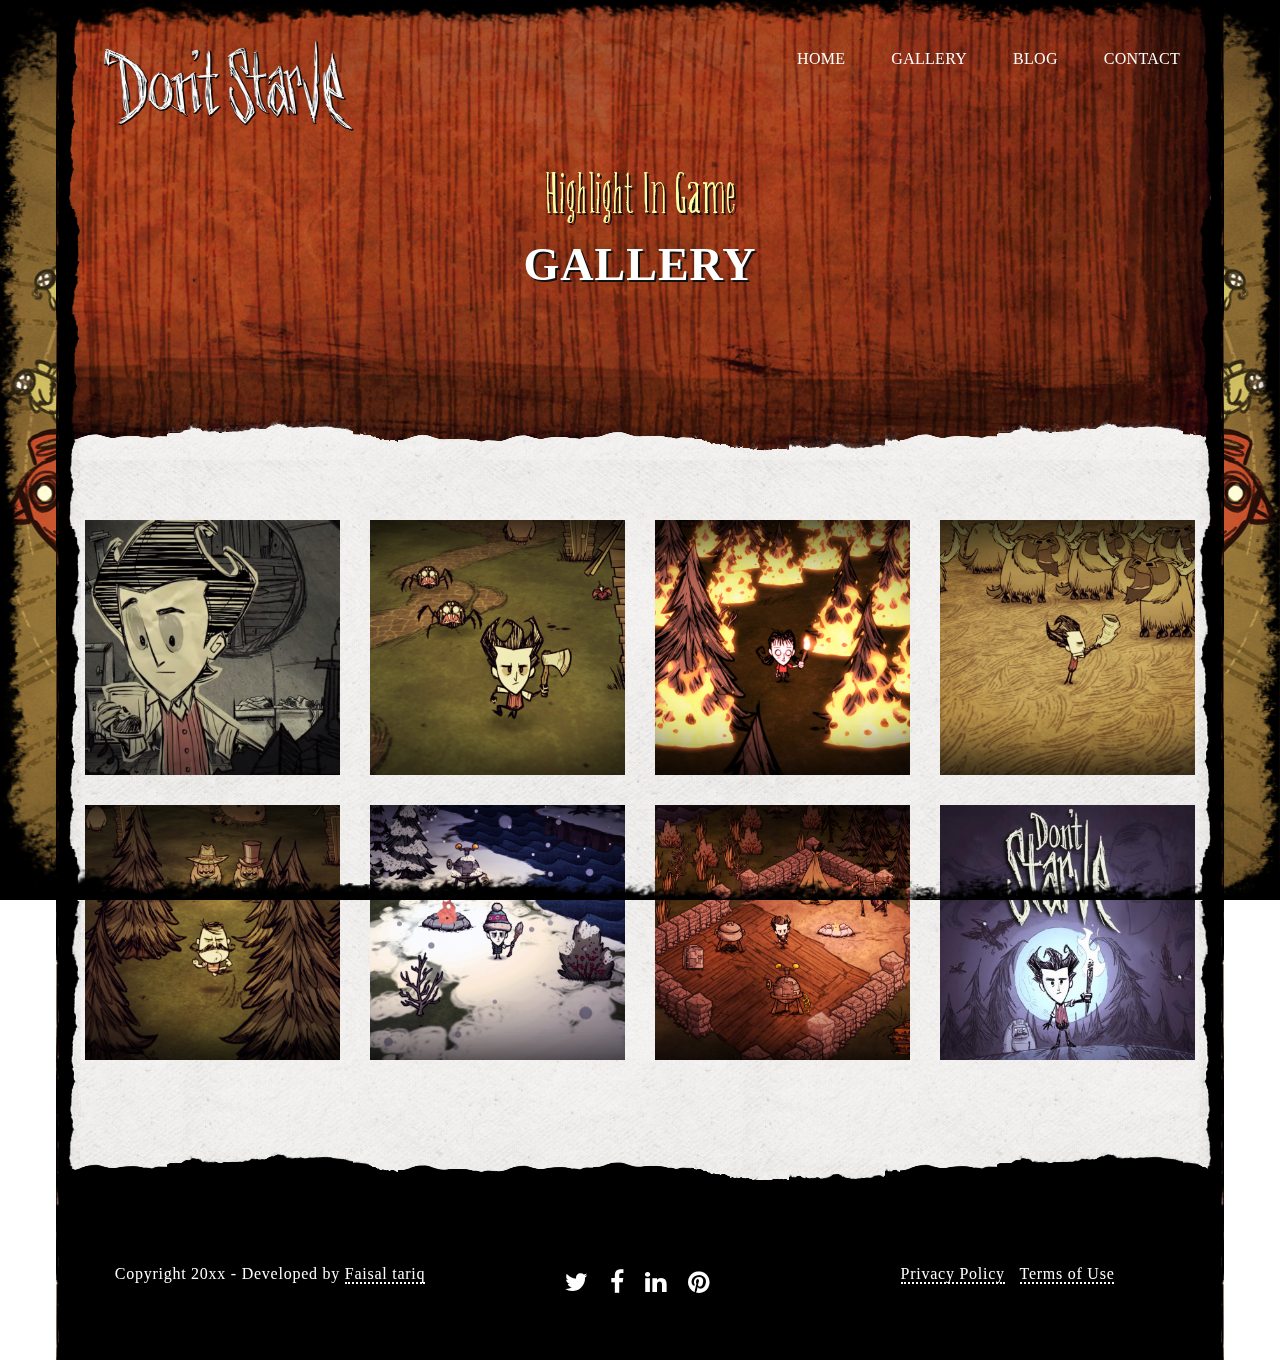
<file: gallery.html>
<!DOCTYPE html>
<html lang="en">

<head>
	<meta charset="utf-8" />
	<meta http-equiv="X-UA-Compatible" content="IE=edge" />
	<meta name="viewport" content="width=device-width, initial-scale=1" />

	<title>Don't Starves</title>

	<!-- Bootstrap Core CSS -->
	<link href="css/bootstrap.min.css" rel="stylesheet" type="text/css">

	<!-- Custom CSS -->
	<link href="css/style.css" rel="stylesheet">

	<!-- Custom Fonts -->
	<link href="font-awesome/css/font-awesome.min.css" rel="stylesheet" type="text/css">

</head>

<body class="sub-page">
	<div class="wrap-body">
		<div class="main-bg"></div>
		<div class="nk-page-border">
			<div class="nk-page-border-t"></div>
			<div class="nk-page-border-r"></div>
			<div class="nk-page-border-b"></div>
			<div class="nk-page-border-l"></div>
		</div>
		<div class="container">
			<div class="content-boder">
				<header>
					<!--Navigation-->
					<nav id="menu" class="navbar">
						<div class="container">
							<div class="navbar-header"><span id="heading" class="visible-xs">Categories</span>
								<button type="button" class="btn btn-navbar navbar-toggle" data-toggle="collapse"
									data-target=".navbar-ex1-collapse"><i class="fa fa-bars"></i></button>
								<a class="navbar-brand" href="#">
									<img src="images/logo.png" width="250px" />
								</a>
							</div>
							<div class="collapse navbar-collapse navbar-ex1-collapse">
								<ul class="nav navbar-nav">
									<li><a href="index.html">Home</a></li>
									<li><a href="gallery.html">Gallery</a></li>
									<li><a href="archive.html">Blog</a></li>
									<li><a href="contact.html">Contact</a></li>
								</ul>
							</div>
						</div>
					</nav>

					<!-- Static Header -->
					<div class="header-text">
						<div class="col-md-12 text-center">
							<span>Highlight In Game</span>
							<h1>Gallery</h1>
						</div>
					</div><!-- /header-text -->

				</header>
				<!-- /Section: intro -->

				<!-- /////////////////////////////////////////Content -->
				<div id="page-content">
					<!-----------------Content-------------------->
					<div class="box-content">
						<div class="clearfix">
							<div class="col-lg-3 col-sm-4 col-md-6">
								<div class="portfolio-box zoom-effect">
									<img src="images/ds01.jpg" class="img-responsive" alt="">
									<div class="portfolio-box-caption">
										<div class="portfolio-box-caption-content">
											<div class="project-social">
												<ul class="list-inline">
													<li><a href="#"><i class="fa fa-link"></i></a></li>
													<li><a href="images/ds01.jpg" data-lightbox="example-set"
															data-title="Click the right half of the image to move forward."><i
																class="fa fa-search"></i></a></li>
												</ul>
											</div>
										</div>
									</div>
								</div>
							</div>
							<div class="col-lg-3 col-sm-4 col-md-6">
								<div class="portfolio-box zoom-effect">
									<img src="images/ds02.jpg" class="img-responsive" alt="">
									<div class="portfolio-box-caption">
										<div class="portfolio-box-caption-content">
											<div class="project-social">
												<ul class="list-inline">
													<li><a href="#"><i class="fa fa-link"></i></a></li>
													<li><a href="images/ds02.jpg" data-lightbox="example-set"
															data-title="Click the right half of the image to move forward."><i
																class="fa fa-search"></i></a></li>
												</ul>
											</div>
										</div>
									</div>
								</div>
							</div>
							<div class="col-lg-3 col-sm-4 col-md-6">
								<div class="portfolio-box zoom-effect">
									<img src="images/ds03.jpg" class="img-responsive" alt="">
									<div class="portfolio-box-caption">
										<div class="portfolio-box-caption-content">
											<div class="project-social">
												<ul class="list-inline">
													<li><a href="#"><i class="fa fa-link"></i></a></li>
													<li><a href="images/ds03.jpg" data-lightbox="example-set"
															data-title="Click the right half of the image to move forward."><i
																class="fa fa-search"></i></a></li>
												</ul>
											</div>
										</div>
									</div>
								</div>
							</div>
							<div class="col-lg-3 col-sm-4 col-md-6">
								<div class="portfolio-box zoom-effect">
									<img src="images/ds04.jpg" class="img-responsive" alt="">
									<div class="portfolio-box-caption">
										<div class="portfolio-box-caption-content">
											<div class="project-social">
												<ul class="list-inline">
													<li><a href="#"><i class="fa fa-link"></i></a></li>
													<li><a href="images/ds04.jpg" data-lightbox="example-set"
															data-title="Click the right half of the image to move forward."><i
																class="fa fa-search"></i></a></li>
												</ul>
											</div>
										</div>
									</div>
								</div>
							</div>
							<div class="col-lg-3 col-sm-4 col-md-6">
								<div class="portfolio-box zoom-effect">
									<img src="images/ds05.jpg" class="img-responsive" alt="">
									<div class="portfolio-box-caption">
										<div class="portfolio-box-caption-content">
											<div class="project-social">
												<ul class="list-inline">
													<li><a href="#"><i class="fa fa-link"></i></a></li>
													<li><a href="images/ds05.jpg" data-lightbox="example-set"
															data-title="Click the right half of the image to move forward."><i
																class="fa fa-search"></i></a></li>
												</ul>
											</div>
										</div>
									</div>
								</div>
							</div>
							<div class="col-lg-3 col-sm-4 col-md-6">
								<div class="portfolio-box zoom-effect">
									<img src="images/ds06.jpg" class="img-responsive" alt="">
									<div class="portfolio-box-caption">
										<div class="portfolio-box-caption-content">
											<div class="project-social">
												<ul class="list-inline">
													<li><a href="#"><i class="fa fa-link"></i></a></li>
													<li><a href="images/ds06.jpg" data-lightbox="example-set"
															data-title="Click the right half of the image to move forward."><i
																class="fa fa-search"></i></a></li>
												</ul>
											</div>
										</div>
									</div>
								</div>
							</div>
							<div class="col-lg-3 col-sm-4 col-md-6">
								<div class="portfolio-box zoom-effect">
									<img src="images/ds07.jpg" class="img-responsive" alt="">
									<div class="portfolio-box-caption">
										<div class="portfolio-box-caption-content">
											<div class="project-social">
												<ul class="list-inline">
													<li><a href="#"><i class="fa fa-link"></i></a></li>
													<li><a href="images/ds07.jpg" data-lightbox="example-set"
															data-title="Click the right half of the image to move forward."><i
																class="fa fa-search"></i></a></li>
												</ul>
											</div>
										</div>
									</div>
								</div>
							</div>
							<div class="col-lg-3 col-sm-4 col-md-6">
								<div class="portfolio-box zoom-effect">
									<img src="images/ds08.jpg" class="img-responsive" alt="">
									<div class="portfolio-box-caption">
										<div class="portfolio-box-caption-content">
											<div class="project-social">
												<ul class="list-inline">
													<li><a href="#"><i class="fa fa-link"></i></a></li>
													<li><a href="images/ds08.jpg" data-lightbox="example-set"
															data-title="Click the right half of the image to move forward."><i
																class="fa fa-search"></i></a></li>
												</ul>
											</div>
										</div>
									</div>
								</div>
							</div>
						</div>
					</div>

				</div>

				<footer id="footer">
					<div class="bottom-footer">
						<div class="row">
							<div class="col-md-4">
								<p>Copyright 20xx - Developed by <a href=https://github.com/BloodySteps" target="_blank">Faisal
										tariq</a></p>
							</div>
							<div class="col-md-4">
								<ul class="list-inline social-links">
									<li><a href="#"><i class="fa fa-twitter"></i></a></li>
									<li><a href="#"><i class="fa fa-facebook"></i></a></li>
									<li><a href="#"><i class="fa fa-linkedin"></i></a></li>
									<li><a href="#"><i class="fa fa-pinterest"></i></a></li>
								</ul>
							</div>
							<div class="col-md-4">
								<ul class="list-inline quick-links">
									<li><a href="#">Privacy Policy</a></li>
									<li><a href="#">Terms of Use</a></li>
								</ul>
							</div>
						</div>
					</div>
				</footer>
				<!-- Footer -->
			</div>
		</div>
	</div>

	<!-- jQuery Core Javascript -->
	<script src="js/jquery.min.js"></script>

	<!-- Bootstrap Core JavaScript -->
	<script src="js/bootstrap.min.js"></script>


</body>

</html>
</file>
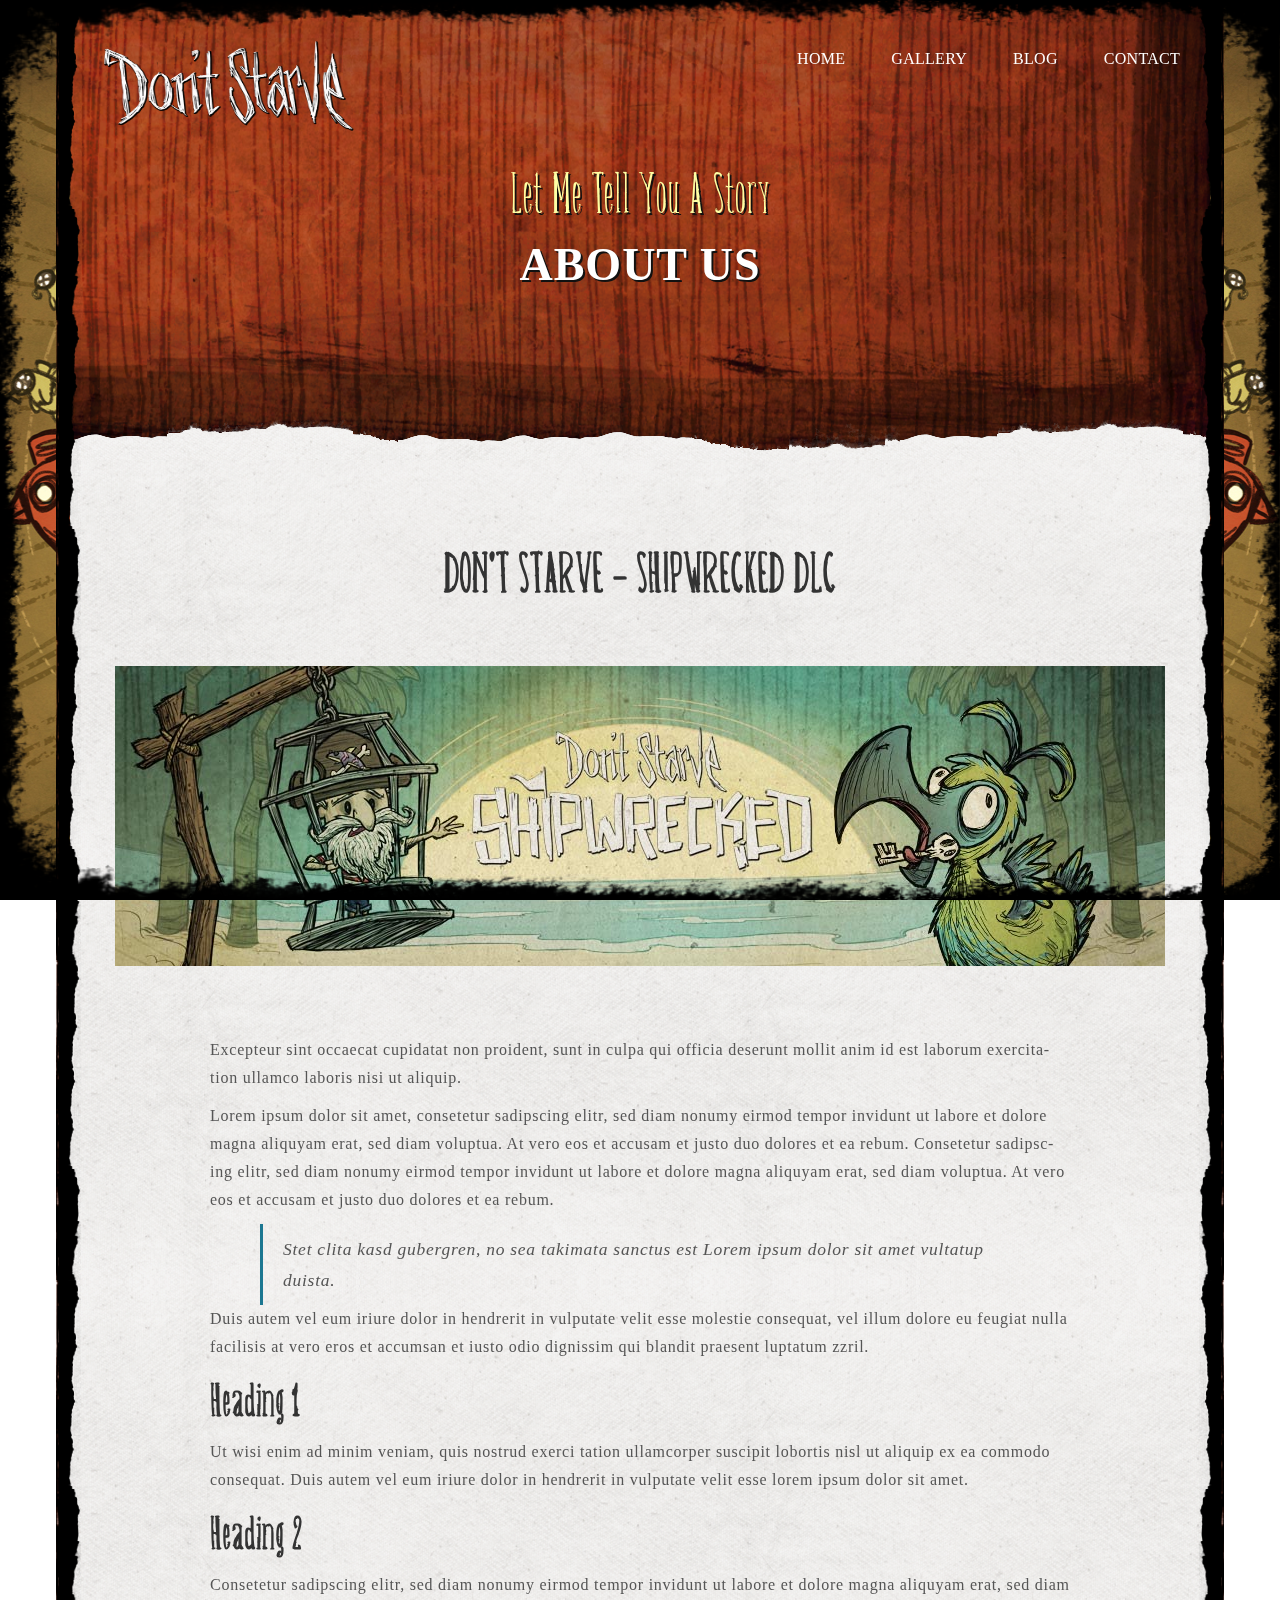
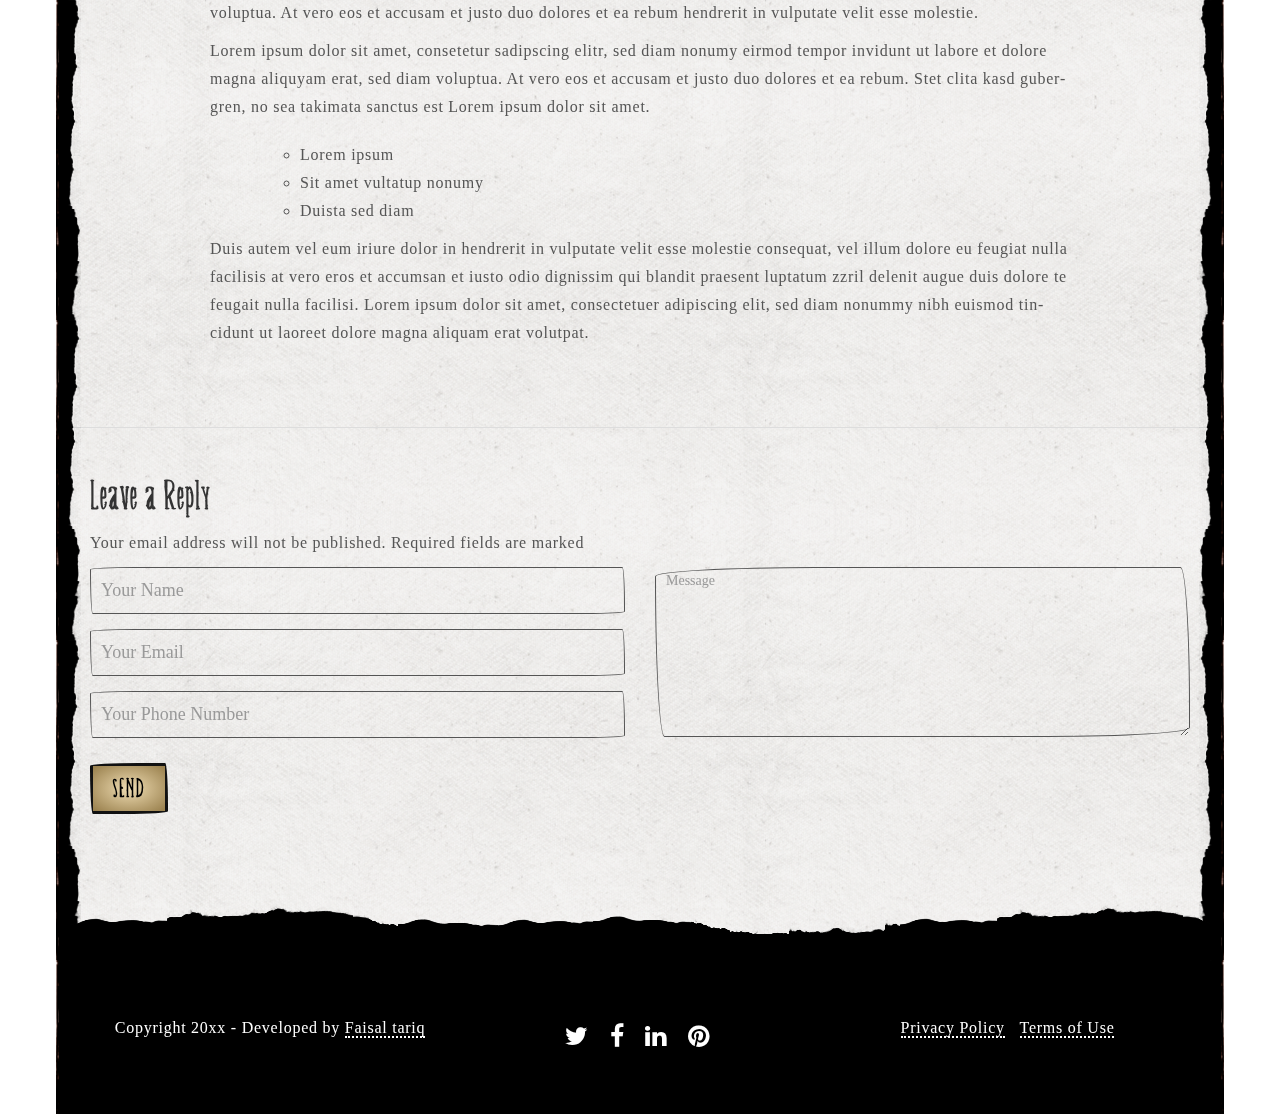
<file: single.html>
<!DOCTYPE html>
<html lang="en">

<head>
	<meta charset="utf-8" />
	<meta http-equiv="X-UA-Compatible" content="IE=edge" />
	<meta name="viewport" content="width=device-width, initial-scale=1" />

	<title>Don't Starve</title>

	<!-- Bootstrap Core CSS -->
	<link href="css/bootstrap.min.css" rel="stylesheet" type="text/css">

	<!-- Custom CSS -->
	<link href="css/style.css" rel="stylesheet">

	<!-- Custom Fonts -->
	<link href="font-awesome/css/font-awesome.min.css" rel="stylesheet" type="text/css">

</head>

<body class="sub-page">
	<div class="wrap-body">
		<div class="main-bg"></div>
		<div class="nk-page-border">
			<div class="nk-page-border-t"></div>
			<div class="nk-page-border-r"></div>
			<div class="nk-page-border-b"></div>
			<div class="nk-page-border-l"></div>
		</div>
		<div class="container">
			<div class="content-boder">
				<header>

					<!--Navigation-->
					<nav id="menu" class="navbar">
						<div class="container">
							<div class="navbar-header"><span id="heading" class="visible-xs">Categories</span>
								<button type="button" class="btn btn-navbar navbar-toggle" data-toggle="collapse"
									data-target=".navbar-ex1-collapse"><i class="fa fa-bars"></i></button>
								<a class="navbar-brand" href="#">
									<img src="images/logo.png" width="250px" />
								</a>
							</div>
							<div class="collapse navbar-collapse navbar-ex1-collapse">
								<ul class="nav navbar-nav">
									<li><a href="index.html">Home</a></li>
									<li><a href="gallery.html">Gallery</a></li>
									<li><a href="archive.html">Blog</a></li>
									<li><a href="contact.html">Contact</a></li>
								</ul>
							</div>
						</div>
					</nav>

					<!-- Static Header -->
					<div class="header-text">
						<div class="col-md-12 text-center">
							<span>Let Me Tell You A Story</span>
							<h1>About Us</h1>
						</div>
					</div><!-- /header-text -->

				</header>
				<!-- /Section: intro -->

				<!-- /////////////////////////////////////////Content -->
				<div id="page-content">

					<div class="box-content">
						<!-----------------Content-------------------->
						<article class="single-post">
							<div class="wrap-post">
								<!--Start Box-->
								<div class="entry-header text-center">
									<h1 class="entry-title">DON'T STARVE - SHIPWRECKED DLC</h1>
								</div>
								<div class="post-thumbnail-wrap">
									<div class="portfolio-box zoom-effect">
										<img src="images/single.jpg" class="img-responsive" alt="">
									</div>
								</div>
								<div class="entry-content">
									<div class="excerpt">
										<p>Excepteur sint occaecat cupidatat non proident, sunt in culpa qui officia deserunt mollit anim id
											est laborum exercitation ullamco laboris nisi ut aliquip.</p>
									</div>
									<p>Lorem ipsum dolor sit amet, consetetur sadipscing elitr, sed diam nonumy eirmod tempor invidunt ut
										labore et dolore magna aliquyam erat, sed diam voluptua. At vero eos et accusam et justo duo dolores
										et ea rebum. Consetetur sadipscing elitr, sed diam nonumy eirmod tempor invidunt ut labore et dolore
										magna aliquyam erat, sed diam voluptua. At vero eos et accusam et justo duo dolores et ea rebum.</p>
									<blockquote>
										<p>Stet clita kasd gubergren, no sea takimata sanctus est Lorem ipsum dolor sit amet vultatup
											duista.</p>
									</blockquote>
									<p>Duis autem vel eum iriure dolor in hendrerit in vulputate velit esse molestie consequat, vel illum
										dolore eu feugiat nulla facilisis at vero eros et accumsan et iusto odio dignissim qui blandit
										praesent luptatum zzril.</p>
									<h2>Heading 1</h2>
									<p>Ut wisi enim ad minim veniam, quis nostrud exerci tation ullamcorper suscipit lobortis nisl ut
										aliquip ex ea commodo consequat. Duis autem vel eum iriure dolor in hendrerit in vulputate velit
										esse lorem ipsum dolor sit amet.</p>
									<h2>Heading 2</h2>
									<p>Consetetur sadipscing elitr, sed diam nonumy eirmod tempor invidunt ut labore et dolore magna
										aliquyam erat, sed diam voluptua. At vero eos et accusam et justo duo dolores et ea rebum hendrerit
										in vulputate velit esse molestie.</p>
									<p>Lorem ipsum dolor sit amet, consetetur sadipscing elitr, sed diam nonumy eirmod tempor invidunt ut
										labore et dolore magna aliquyam erat, sed diam voluptua. At vero eos et accusam et justo duo dolores
										et ea rebum. Stet clita kasd gubergren, no sea takimata sanctus est Lorem ipsum dolor sit amet.</p>
									<div class="note">
										<ol>
											<li>Lorem ipsum</li>
											<li>Sit amet vultatup nonumy</li>
											<li>Duista sed diam</li>
										</ol>
										<div class="clear"></div>
									</div>
									<p>Duis autem vel eum iriure dolor in hendrerit in vulputate velit esse molestie consequat, vel illum
										dolore eu feugiat nulla facilisis at vero eros et accumsan et iusto odio dignissim qui blandit
										praesent luptatum zzril delenit augue duis dolore te feugait nulla facilisi. Lorem ipsum dolor sit
										amet, consectetuer adipiscing elit, sed diam nonummy nibh euismod tincidunt ut laoreet dolore magna
										aliquam erat volutpat.</p>
								</div>
							</div>
						</article>

						<!-----------------Comments-are-------------------->
						<div class="comments-are">
							<div id="comment">
								<h3>Leave a Reply</h3>
								<span>Your email address will not be published. Required fields are marked </span>
								<form name="formcomment" method="post" action="">
									<div class="row">
										<div class="col-md-6">
											<div class="form-group">
												<input type="text" class="form-control input-lg" name="name" id="name" placeholder="Your Name"
													required="required" />
											</div>
											<div class="form-group">
												<input type="email" class="form-control input-lg" name="email" id="email"
													placeholder="Your Email" required="required" />
											</div>
											<div class="form-group">
												<input type="number" class="form-control input-lg" name="phone" id="phone"
													placeholder="Your Phone Number" required="required" />
											</div>
										</div>
										<div class="col-md-6">
											<div class="form-group">
												<textarea name="message" id="message" class="form-control" rows="4" cols="25"
													required="required" placeholder="Message"></textarea>
											</div>
										</div>
									</div>
									<button type="submit" class="btn btn-skin btn-sm" name="submitcomment">send</button>
								</form>
							</div>
						</div>
					</div>
				</div>

				<footer id="footer">
					<div class="bottom-footer">
						<div class="row">
							<div class="col-md-4">
								<p>Copyright 20xx - Developed by <a href=https://github.com/BloodySteps" target="_blank">Faisal
										tariq</a></p>
							</div>
							<div class="col-md-4">
								<ul class="list-inline social-links">
									<li><a href="#"><i class="fa fa-twitter"></i></a></li>
									<li><a href="#"><i class="fa fa-facebook"></i></a></li>
									<li><a href="#"><i class="fa fa-linkedin"></i></a></li>
									<li><a href="#"><i class="fa fa-pinterest"></i></a></li>
								</ul>
							</div>
							<div class="col-md-4">
								<ul class="list-inline quick-links">
									<li><a href="#">Privacy Policy</a></li>
									<li><a href="#">Terms of Use</a></li>
								</ul>
							</div>
						</div>
					</div>
				</footer>
				<!-- Footer -->
			</div>
		</div>
	</div>

	<!-- jQuery Core Javascript -->
	<script src="js/jquery.min.js"></script>

	<!-- Bootstrap Core JavaScript -->
	<script src="js/bootstrap.min.js"></script>

</body>

</html>
</file>
<file: css/style.css>
/* ==== Google font ==== */
@font-face {
  font-family: 'Belisa Plumilla';
  src:url('../fonts/belisa_plumilla.ttf') format('truetype');
}
@import url('https://fonts.googleapis.com/css?family=Merienda:400,700');
/* ---------------------------------------------------------------------------- */
/* ------------------------------------Html-Body------------------------------- */
/* ---------------------------------------------------------------------------- */
body {font-family: 'Merienda', cursive;color: #555;background-color: #fff;font-size: 16px;line-height: 1.75;hyphens: auto;overflow-wrap: break-word;letter-spacing: 0.75px;}
html, body {width:100%; padding:0; margin:0;}

::-moz-selection{background:#000;color:#fff;text-shadow:none}
::selection{background:#000;color:#fff;text-shadow:none}
/* ---------------------------------------------------------------------------- */
/* ---------------------------------------------------------------------------- */
/* ---------------------------------------------------------------------------- */
html { -webkit-text-size-adjust: none;}
.video embed,.video object,.video iframe { width: 100%;  height: auto;}
img{max-width:100%;	height: auto;width: auto\9; /* ie8 */}

h1 {font-size: 38px;}
h2 {font-size: 36px;}
h3 {font-size: 32px;}
h4 {font-size: 28px;}
h5 {font-size: 24px;}
h6 {font-size: 20px;}

h1,h2,h3,h4,h5,h6 {font-weight: 600;letter-spacing: 1px;line-height: 1.3;color: #333;font-family: 'Belisa Plumilla', sans-serif;}

p {margin: 0 0 10px;}

a {color: #686868;-webkit-transition: all .2s ease-in-out;-moz-transition: all .2s ease-in-out;transition: all .2s ease-in-out;}
a:hover,
a:focus {text-decoration: none;color: #000;}

button {border: none;outline: 0;}
ul li{list-style: none;}
input:not([type]), input[type="color"], input[type="email"], input[type="number"], input[type="password"], input[type="tel"], input[type="url"], input[type="text"], input[type="search"], textarea, .form-control, select {
    box-shadow: none;
    color: #000;
    display: block;
    font-weight: normal;
    height: 47px;
    line-height: 1.2;
    margin: 10px 0;
    outline: medium none;
    padding: 5px 10px;
    transition: border-color 0.2s ease-in-out 0s, color 0.2s ease-in-out 0s;
    width: 100%;
	background: transparent;
	border-radius: 255px 15px 225px 15px/15px 225px 15px 255px;
	border: solid 1px #555;
}

.center{text-align: center; margin: 0 auto;}
.f-right{float: right;}
.f-left{float: left;}
.t-right{text-align: right;}
.t-left{text-align: left;}

.post:after, .post:before, article:after, article:before, section:after, section:before{clear: both; content: '\0020'; display: block; visibility: hidden; width: 0; height: 0;}

.clear{content: "\0020"; display: block; height: 0; clear: both; visibility: hidden; }
.clearfix:after, .clearfix:before{clear: both; content: '\0020'; display: block; visibility: hidden; width: 0; height: 0;}

/* --Line-- */
hr.line { margin: 15px auto; padding: 0; max-width: 90px;border: 0; border-top: solid 5px #ddd;text-align: center;}


.main-bg{position: relative;width: 100%;height: 100%;}
.main-bg:before{position: fixed;content: "";left: 0;height: 100vh;width: 28vh;background: url(../images/background-left.jpg) no-repeat 70% center;}
.main-bg:after{position: fixed;content: "";right: 0;height: 100vh;width: 28vh;background: url(../images/background-right.jpg) no-repeat 30% center;}
/* body .wrap-body{position: relative; overflow: hidden;} */
/* body .wrap-body .main-bg{position: absolute;height: 100%;width: 100%;-moz-transform: scale(1.25,1.25);-webkit-transform: scale(1.25,1.25);transform: scale(1.25,1.25);background: url(../images/background.png) no-repeat fixed center center;background-size: cover;} */

/* ---------------------------------------------------------------------------- */
/* -------------------------------Header-Styles-------------------------------- */
/* ---------------------------------------------------------------------------- */
header{background-size: cover;background: url(../images/s.png) no-repeat 100% 100%;height:50vh;width: 100%; }
body.index-page header{height: 690px;}
header.sub-header{background:#1D2027;min-height: 120px;}

/* Header Styles */
.header-text {color: #fff;text-shadow: 2px 2px #111;}
.header-text span{color: #FEFFA4;line-height: 1.2;font-size: 44px;margin-bottom: 10px;display: block;font-family: 'Belisa Plumilla', sans-serif;}
.header-text h1{margin-top: 0;margin-bottom: 0;text-transform: uppercase;color: #fff;font-size: 46px;font-family: 'Merienda', cursive;}

/* ---------------------------------------------------------------------------- */
/* ------------------------------------Menu------------------------------------ */
/* ---------------------------------------------------------------------------- */
#menu {border-radius: 0;padding: 40px 0;text-transform: uppercase;}
#menu #heading {float: left;padding-left: 15px;font-size: 20px;font-weight: 700;line-height: 40px;color: #fff;margin-top: 10px;text-transform: uppercase;}
#menu a.navbar-brand:hover{color: #fff;}
#menu .navbar-brand{margin: 0;height: auto;text-transform: uppercase;padding: 0px 18px;}
#menu .navbar-brand img{max-height: 90px;}
#menu .logo {}
#menu .dropdown-menu {background-color: #1a1c1e;border:none;border-radius: 0;}

#menu ul.nav .dropdown-menu li a{color: #fff;}
#menu ul.nav .dropdown-menu li a:hover{color: #FEFFA4;}
#menu .dropdown-inner {display: table;}
#menu .dropdown-inner ul {display: table-cell;}
#menu .dropdown-inner a {min-width: 160px;display: block;padding: 3px 20px;clear: both;line-height: 20px;color: #000;margin: 0 5px;}
#menu li.dropdown:hover>a, #menu li.dropdown:focus>a, #menu li.dropdown:active>a{color: #FEFFA4;background: none;}
.navbar{margin: 0;}
#menu ul.nav li{padding-right: 16px;}
#menu ul.nav li a{padding: 8px 15px;color: #fff;letter-spacing: 0.28px;}
#menu .nav > li > a:hover, #menu .nav > li > a:focus{color:#FEFFA4;background: none;}

#menu .btn-navbar {font-size: 20px;color: #FFF;padding: 5px 15px;float: right;border: 3px solid #fff;}


@media  (min-width: 768px) {
    #menu ul.nav {float:right}
	#menu .dropdown:hover .dropdown-menu {display: block;}
	
}
@media(max-width:767px) {
	
	#menu{background: #1a1c1e;padding: 10px 0;}
	#menu .navbar-brand img{max-height: 80px;}
	#menu div.dropdown-inner > ul.list-unstyled {display: block;}
	#menu .dropdown-inner a {width: 100%;color: #fff;}
	#menu div.dropdown-menu {margin-left: 0 !important;	padding-bottom: 10px;background-color: rgba(0, 0, 0, 0.1);}
}


/* ---------------------------------------------------------------------------- */
/* -------------------------------------Content-------------------------------- */
/* ---------------------------------------------------------------------------- */
.content-boder {position: relative;width: 100%;}
.content-boder:before{position: absolute;top: 0;left: -14px;content: "";width: 25px;height: 100%;background: url(../images/border-1.png) repeat-y;z-index:5;}
.content-boder:after{position: absolute;top: 0;right: -14px;content: "";width: 25px;height: 100%;background: url(../images/border-2.png) repeat-y;z-index:5;}
#page-content{background: url(../images/exclusive_paper.png) repeat center center;position:relative;}
body.sub-page #page-content:before{position:absolute;content: "";top:-30px;left: 0;background: url(../images/paper-w.png) repeat-x;width: 100%;height: 50px;z-index:4;visibility: visible;}

/* ---HomePage--- */
.box-content {padding: 70px 0 90px;}
.box-content .heading{margin-bottom: 50px; text-align: center;}
.box-content .heading h2{font-family: 'Merienda', cursive;color: #2b2d3f;font-size: 32px;margin: 0;}

.box-content.box-style-light{background: url(../images/exclusive_paper.png) repeat center center;position:relative;}
.box-content.box-style-light:before{position:absolute;content: "";top:-30px;left: 0;background: url(../images/paper-w.png) repeat-x;width: 100%;height: 50px;z-index:4;visibility: visible;}
.box-content.box-style-black{background: #000;position:relative;}
.box-content.box-style-black:before{position:absolute;content: "";top:-30px;left: 0;background: url(../images/paper-b.png) repeat-x;width: 100%;height: 50px;z-index:4;visibility: visible;}

/* ---------------------------------------------------------------------------- */
/* -------------------------------------Box 1---------------------------------- */
/* ---------------------------------------------------------------------------- */
.box-content.box-1 {}
.box-content.box-1 img { display: inline-block; margin-right: 15px;max-width: 190px;}

/* ---------------------------------------------------------------------------- */
/* -------------------------------------Box 2---------------------------------- */
/* ---------------------------------------------------------------------------- */
.box-content.box-2 {}

/* ---------------------------------------------------------------------------- */
/* -------------------------------------Box 3---------------------------------- */
/* ---------------------------------------------------------------------------- */
.box-content.box-3 {}
.box-content.box-3 ul li a{display: block;margin-bottom: 15px;}


/* ---Article--- */
article.single-post{margin: 0;padding-bottom: 0;border-bottom: none;}
article .wrap-post, .comments-are {padding: 30px 20px; position: relative;}
article{border-bottom: 1px solid #e1e1e1;}
article:last-child{border-bottom: none;}
article:after, article:before{clear: both; content: '\0020'; display: block; visibility: hidden; width: 0; height: 0;}
article .post-thumbnail-wrap {text-align: center;width: 100%;}
article .post-thumbnail-wrap .portfolio-box {max-width: 1050px}
article h2.entry-title{font-size: 35px;margin: 0 0 20px;}
article h2.entry-title a{color: #131313;}
article h2.entry-title a:hover{color: #555}
article .l-tags{text-align: center; font-size: 11px;}

article .entry-header{margin-bottom: 30px;}
article.single-post .entry-header{margin-bottom: 60px;}
article.single-post .entry-header h1.entry-title{font-size: 43px;margin: 0;text-transform: uppercase;margin-bottom: 40px;}
article.single-post .entry-header h1.entry-title a {color: #575756;margin: 0;}
article .entry-title-blog a:hover {color: #628d7c;}

article .entry-content{text-align: left;margin-top: 30px;}
article.single-post .entry-content{ padding: 40px 120px;}
@media(max-width:767px){
	article.single-post .entry-content{ padding: 30px;}
}

article .entry-content p{color: #555;}
article .entry-content blockquote {border-left: 3px solid #1c7791;margin: 0 50px;font-style: italic;color: #666;padding-left: 20px;}
article .entry-content ol {float: left;text-align: justify;margin: 10px 50px;list-style-type: circle;}

.comments-are{border-top: 1px solid #ddd;}
.comments-are textarea {height:170px;}

/* ---------------------------------------------------------------------------- */
/* ------------------------------------Footer---------------------------------- */
/* ---------------------------------------------------------------------------- */
footer:before{position:absolute;content: "";top:-30px;left: 0;background: url(../images/paper-b.png) repeat-x;width: 100%;height: 50px;z-index:99;visibility: visible;}
footer{color: #fff;background-color:#000;padding: 30px 30px 0;position:relative;}
footer .logo-branding{margin: 30px 0;display: block;}
footer .logo-branding a{margin-bottom: 10px;display: block;}
footer .bottom-footer{text-align: center;padding: 50px 0;display:block;}
footer .bottom-footer .social-links li{margin: 0 3px;}
footer .bottom-footer .social-links a{margin-top: 10px;display: block;border-bottom: none;}
footer .bottom-footer .social-links a:hover{border-bottom: none;}
footer .bottom-footer .social-links i.fa{font-size: 25px;}
footer .bottom-footer a{border-bottom: 2px dotted #fff;color: #fff;}
footer .bottom-footer a:hover{border-bottom: 2px dotted #fff;color: #fff;}

/* ---------------------------------------------------------------------------- */
/* -----------------------------Portfolio Box---------------------------------- */
/* ---------------------------------------------------------------------------- */
.portfolio-box {display: block;position: relative;margin: 0 auto 30px;overflow: hidden;height: 100%; width: 100%;max-width: 300px;}

/****** Zoom Effect ******/
.portfolio-box.zoom-effect .portfolio-box-caption{background: none;}
.portfolio-box.zoom-effect img{-webkit-transition: 0.5s ease;transition: 0.5s ease;}
.portfolio-box:hover.zoom-effect img{-webkit-transform:scale(1.1); /* Safari and Chrome */-moz-transform:scale(1.1); /* Firefox */-ms-transform:scale(1.1); /* IE 9 */-o-transform:scale(1.1); /* Opera */transform:scale(1.1);}

.portfolio-box .portfolio-box-caption {display: block;position: absolute;bottom: 0;width: 100%;height: 100%;text-align: center;color: #fff;-webkit-transition: all .35s;-moz-transition: all .35s;transition: all .35s;}
.portfolio-box .portfolio-box-caption .portfolio-box-caption-content {position: absolute;top: 50%;width: 100%;text-align: center;transform: translateY(-50%);}

.portfolio-box .portfolio-box-caption .portfolio-box-caption-content .project-social{transition: all 1s ease;opacity: 0; height: 0;overflow: hidden;}
.portfolio-box .portfolio-box-caption .portfolio-box-caption-content .project-social i.fa{font-size: 23px;}
.portfolio-box .portfolio-box-caption .portfolio-box-caption-content .project-social ul li{margin: 20px 5px 0;}
.portfolio-box .portfolio-box-caption .portfolio-box-caption-content .project-social ul li a{display: block;width: 48px;height: 48px;color: #000;background: #fff;transition-duration: 0.3s;padding-top: 12px;border-radius: 50%;text-shadow: none;}
.portfolio-box .portfolio-box-caption .portfolio-box-caption-content .project-social ul li a:hover{color: #fff;background-color: #000;}

.portfolio-box:hover .portfolio-box-caption {opacity: 1;background: rgba(0, 0, 0,.5);}
.portfolio-box:hover .portfolio-box-caption .portfolio-box-caption-content .project-social{opacity: 1;height: auto;}


/* ---------------------------------------------------------------------------- */
/* ------------------------------------Button---------------------------------- */
/* ---------------------------------------------------------------------------- */
.btn {border-radius: 0;outline: none;text-decoration: none;text-transform: uppercase;letter-spacing: 2px;font-weight: bold;font-size: 13px;font-family: 'Belisa Plumilla', sans-serif;}
a.btn:focus{outline: 0;}

.btn-skin {background: radial-gradient(#ead7ad 5%, #9B824F 95%);padding: 9px 20px 6px;transition: all .5s ease;color: #000;font-size: 20px;border-radius: 255px 15px 225px 15px/15px 225px 15px 255px;border: solid 3px #111;margin-top: 10px;}
.btn-skin:hover, .btn-skin:focus {background: radial-gradient(#FEFFA4 2%, #9B824F 98%);color: #000;}


.nk-page-border .nk-page-border-b,
.nk-page-border .nk-page-border-l,
.nk-page-border .nk-page-border-r,
.nk-page-border .nk-page-border-t{position:fixed;z-index:2000;-webkit-user-select:none;-moz-user-select:none;-ms-user-select:none;user-select:none;user-drag:none;pointer-events:none;background-size:100% 100%}

.nk-page-border .nk-page-border-t{top:0;}
.nk-page-border .nk-page-border-b{bottom:0;}
.nk-page-border .nk-page-border-r{right:0;}
.nk-page-border .nk-page-border-l{left:0;}

.nk-page-border .nk-page-border-l,
.nk-page-border .nk-page-border-r{top:0;height:100%;width:100px}

.nk-page-border .nk-page-border-b,
.nk-page-border .nk-page-border-t{left:0;width:100%;height:100px}

.nk-page-border .nk-page-border-t{background-image:url("../images/border-top.png")}
.nk-page-border .nk-page-border-b{background-image:url("../images/border-bottom.png")}
.nk-page-border .nk-page-border-l{background-image:url("../images/border-left.png")}
.nk-page-border .nk-page-border-r{background-image:url("../images/border-right.png")}

 
#slider{padding: 0 15px;}
 
.carousel-inner > .item > a > img, 
.carousel-inner > .item > img{margin: auto;}

.carousel-control{opacity: 0.8;} 
.carousel-control:focus,
.carousel-control:hover{opacity: 1;} 
.carousel-control.left,
.carousel-control.right{background: none;}
.carousel-control .chevron-left, 
.carousel-control .chevron-right {
    display: inline-block;
    position: absolute;
    top: 50%;
    z-index: 5;
	height: 120px;
    margin-top: -15px;
    width: 60px;
}
.carousel-control .chevron-left{margin-left: -20px;left: 50%;}
.carousel-control .chevron-right{margin-right: -20px;right: 50%;}

#carousel-text{background: url(../images/board1.png) no-repeat 100% 100%;background-size: cover; min-height: 480px;color: #fff;display: block;position: relative;margin: auto;overflow: hidden;height: 100%; width: 100%;}
#carousel-text .carousel-text-inner{position: absolute;top: calc(50% + 10px);width: 90%;transform: translateY(-50%);left: 6%;}
#carousel-text .carousel-text-inner .btn-skin{margin-right: 30px;}
.char-intro{text-align: center;margin-bottom: 15px;font-family: 'Belisa Plumilla', sans-serif;}
.char-intro h2.char-nickname{font-size: 55px;line-height: 40px;color: #fff;}
.char-intro span{font-size: 33px;}
.char-description{padding-left:70px;margin-bottom: 20px;min-height: 100px;}
.char-description ul li{position: relative;}
.char-description ul li:before{position:absolute;content:"*";display: block;font-size: 20px;line-height: 40px;left: -20px;width: 20px;height: 20px;z-index: 999;}
.char-description ul li p{margin-bottom: 0;font-size: 18px;}
</file>
